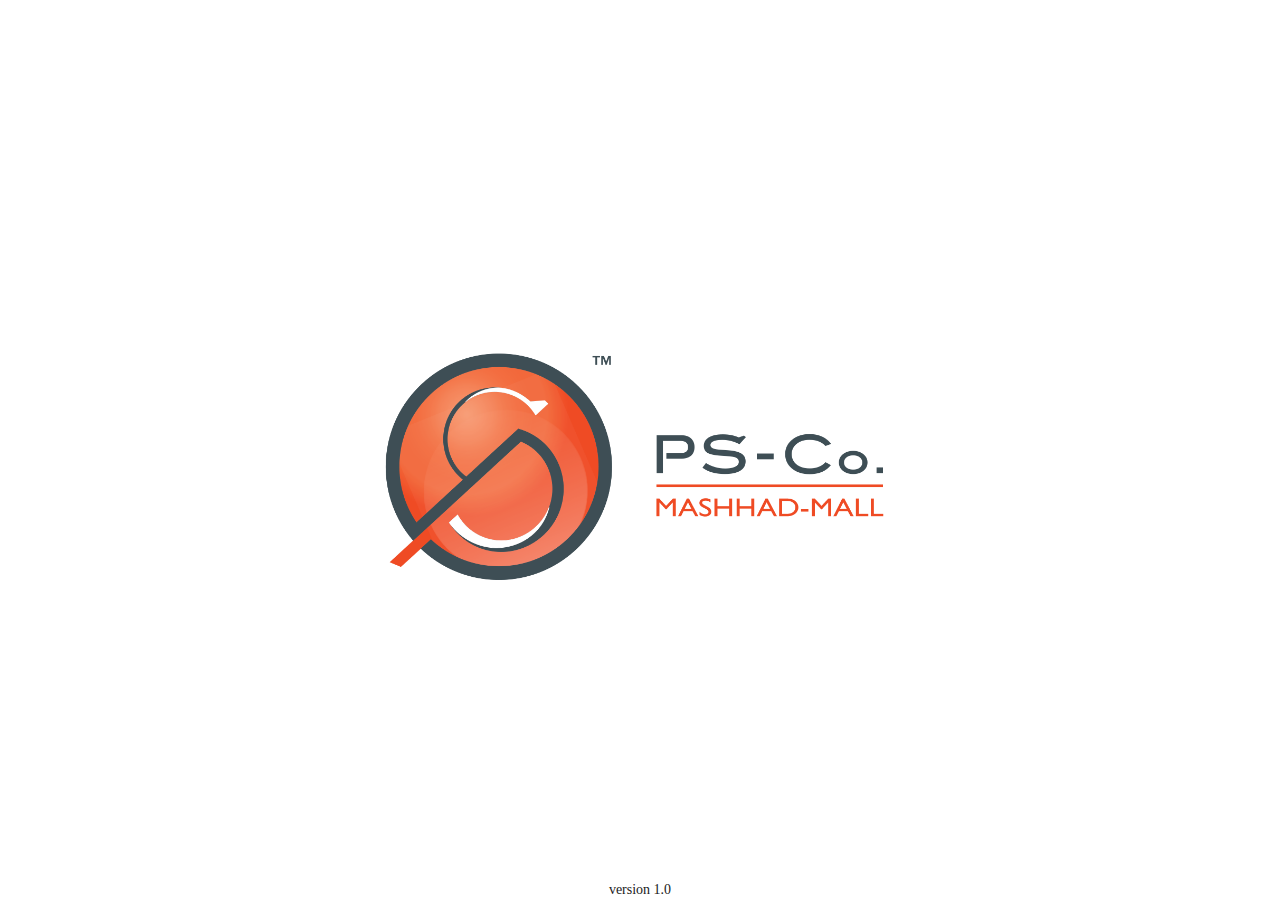
<file: www/splash.html>
<!DOCTYPE html>
<html class="no-js">
<head>
    <meta charset="utf-8">
    <title></title>
    <meta name="description" content="">
    <meta name="HandheldFriendly" content="True">
    <meta name="MobileOptimized" content="320">
	<meta name="viewport" content="width=device-width, initial-scale=1, height=device-height, viewport-fit=cover">
    <meta http-equiv="cleartype" content="on">

    <link rel="stylesheet" href="./asset/css/framework7.min.css">
    <link rel="stylesheet" href="./asset/css/material-design-iconic-font.min.css">
    <link rel="stylesheet" href="./asset/css/main.css">
</head>
<body>

<div class="page">
    <div class="splash-logo">
        <img src="asset/images/logo.png"/>

        <p>
            version 1.0
        </p>
    </div>
</div>


<script src="./asset/js/jquery.js"></script>
<script src="./asset/js/framework7.min.js"></script>
<script src="./asset/js/main.js"></script>

</body>
</html>
</file>
<file: www/asset/css/main.css>
* {
    font-family: 'Century Gothic' !important;
}

ul, li {
    list-style: none;
}

.text-color-orange {
    color: #E14612 !important;
}

/*splash*/
.splash-logo {
    width: 100%;
    height: 100%;
    position: relative;
    text-align: center;
}

.splash-logo img {
    max-width: 100%;
    height: 100%;
    object-fit: scale-down;
}

.splash-logo p {
    position: absolute;
    bottom: 0;
    margin: 0 auto;
    width: 100%;
}

/*splash second*/
.splash-second {
    width: 100%;
    height: 100%;
}

.splash-second video {
    width: 100%;
    height: 100%;
    object-fit: cover;
}

/*menu*/
.menu {
    width: 100%;
    height: 100%;
    line-height: 4em;
}

.menu video {
    width: 100%;
    height: 100%;
    object-fit: cover;
}

.menu .links {
    position: absolute;
    bottom: 0;
    left: 25px;
    color: #fff !important;
    /* font-size: 2em; */
	font-size: 3.7vw;
	line-height: 7vw;
}

.menu .links a {
    color: #fff !important;
}

.menu .icon {
    position: absolute;
    bottom: 10px;
    right: 25px;
}

@media screen and (max-device-width: 640px) {
    .menu .links {
        font-size: 3.3vw;
    }

    .menu {
        line-height: 2.6em;
    }
}

/*vr*/
.vr {
    width: 100%;
}

.vr ul {
    width: 100%;
    text-align: center;
    position: absolute;
    padding: 0;
    margin: 0;
}

.vr .back {
    width: 100%;
    height: 100%;
    object-fit: contain;
    position: absolute;
    top: 0;
    right: 0;
}

.vr .back img{
    max-width: 50%;
}

.vr .links {
    position: fixed;
    top: 0;
    bottom: 0;
    left: 0;
    width: 70px;
    background-color: #ffffffb0;
}

.vr .links img{
    max-width: 50%;
}

.vr li {
    padding: 5px;
}

.vr .links .btn-zoom {

    top: 15%;
}

.vr .links .btn-zoom li {

    margin: 10px 0;
}

.vr .links .btn-vr {

    bottom: 0;
}

#pano {
    width: 100%;
    height: 100%;
    position: absolute;
    left: 0;
    top: 0;
    z-index: -10000000;
}

/*about*/
.about {
    width: 100%;
    height: 100%;
    overflow: scroll;
}

.background {
    position: absolute;
    width: 100%;
    right: -50%;
}

.background img {
    width: 100%;
    object-fit: cover;
    opacity: 0.4;
}

.about .logo {
    margin-top: 0%;
    text-align: center;
    width: 30%;
    margin-left: auto;
    margin-right: auto;
    position: absolute;
    top: 0;
    right: 0;
    /* z-index: -1000; */
    opacity: 1;
    max-width: 219px;
}

.about .logo img {
    max-width: 100%;
    object-fit: cover;
}

.about .description {
    padding: 9em 45px 45px 45px;
    text-align: left;
	position: relative;
}

.about .description p {
    font-size: 1.2em !important;
    justify-content: flex-end;
}

.about .description h3 {
    font-weight: 500;
    color: #E14612;
    font-size: 1.4em;
    padding-bottom: 0.2em;
}

.about .back {
    position: absolute;
    top: 30px;
    left: 45px;
}

/*back icon*/
.back-icon {
    position: absolute !important;
    /*z-index: 1000000 !important;*/
    width: 1.9em !important;
    height: 1.9em !important;
    object-fit: cover !important;
    top: 1.2em !important;
    left: 1.4em !important;
}
</file>
